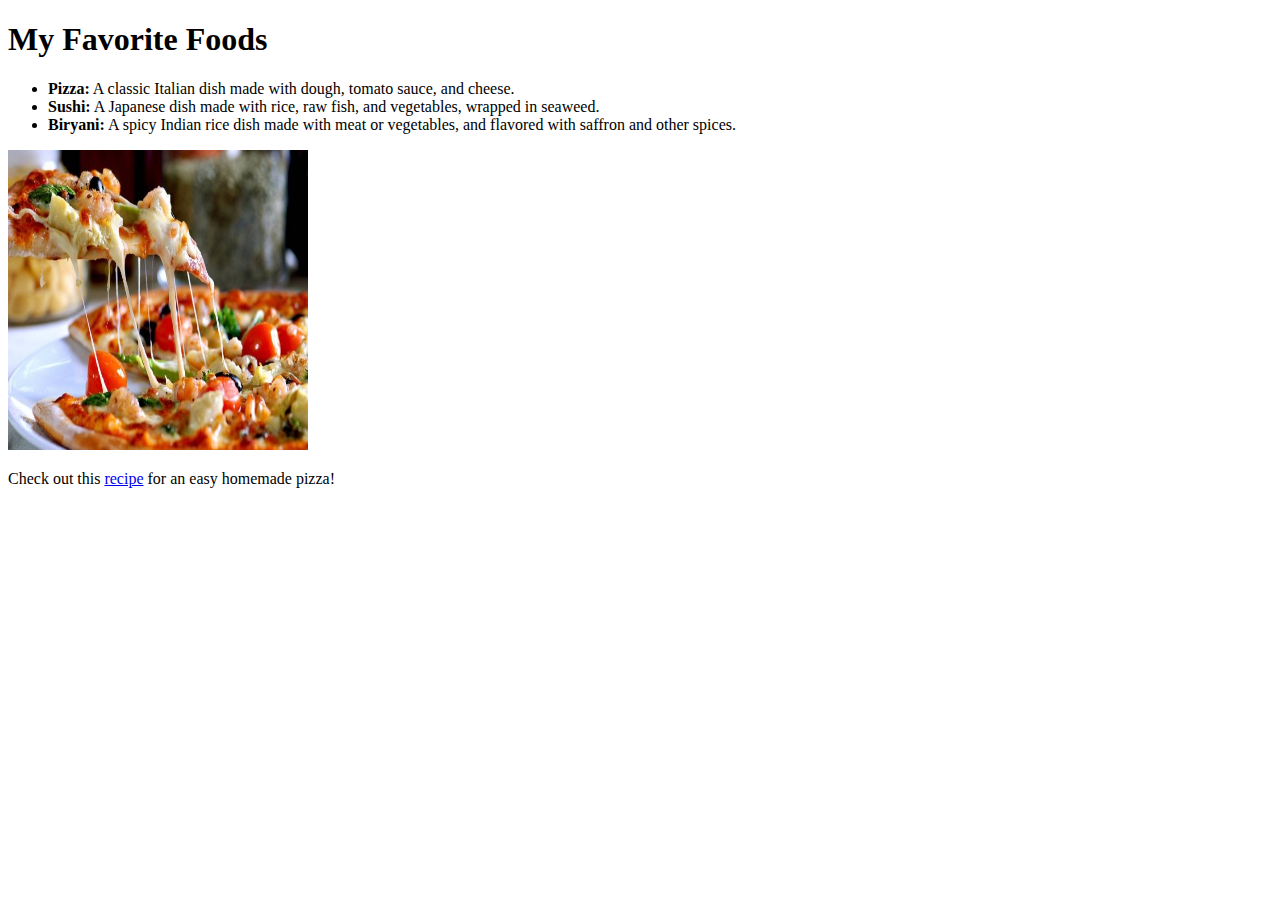
<file: A-1/index.html>
<!DOCTYPE html>
<html>
  <head>
    <title>My Favorite Foods</title>
  </head>
  <body>
    <h1>My Favorite Foods</h1>
    <ul>
      <li><strong>Pizza:</strong> A classic Italian dish made with dough, tomato sauce, and cheese.</li>
      <li><strong>Sushi:</strong> A Japanese dish made with rice, raw fish, and vegetables, wrapped in seaweed.</li>
      <li><strong>Biryani:</strong> A spicy Indian rice dish made with meat or vegetables, and flavored with saffron and other spices.</li>
    </ul>
    <img height="300" width="300" src="pizza.jpg " alt="A delicious pizza">
    <p>Check out this <a href="https://www.pizzahut.com/">recipe</a> for an easy homemade pizza!</p>
  </body>
</html>
</file>
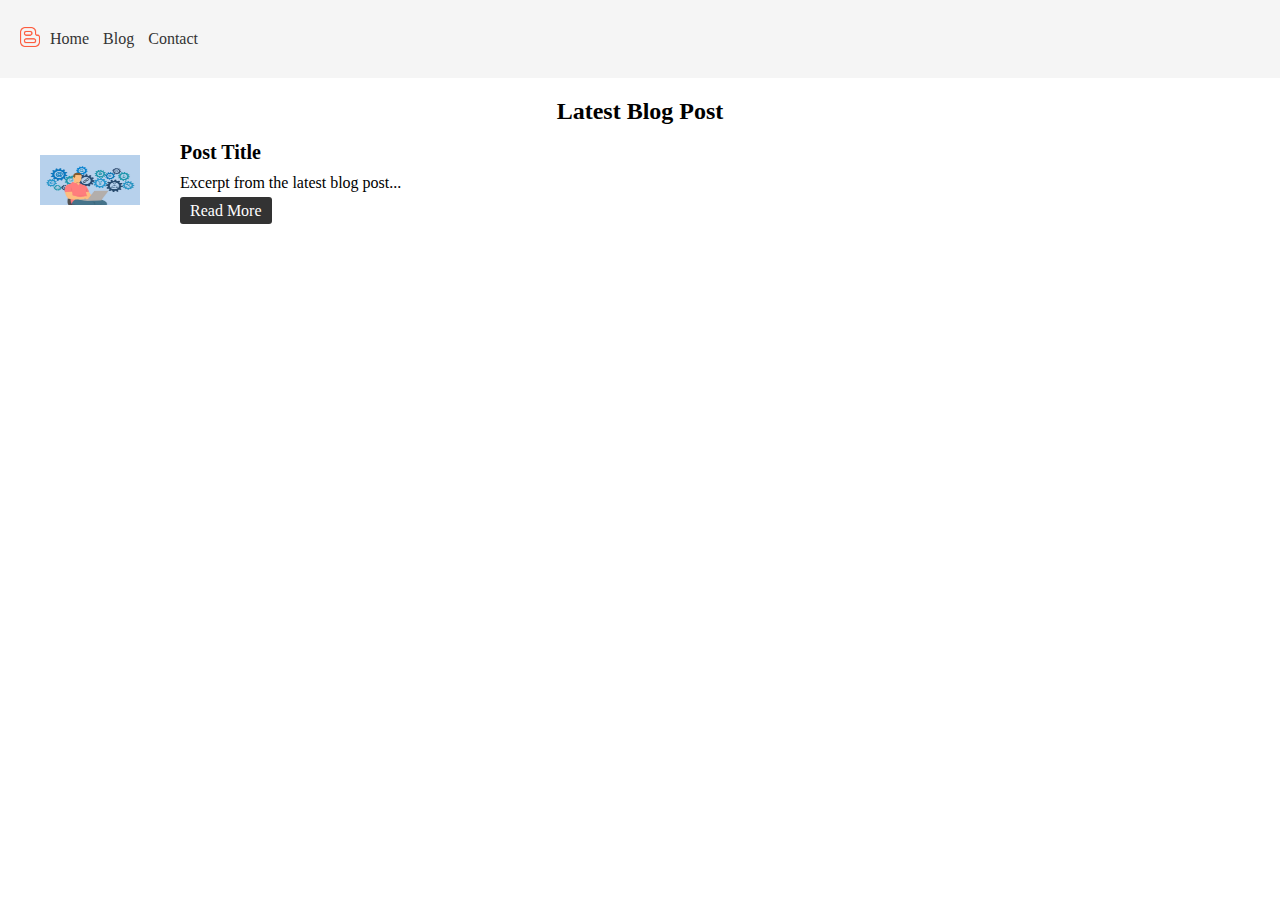
<file: A-2/index.html>
<!DOCTYPE html>
<html>
<head>
  <title>Home Page</title>
  <link rel="stylesheet" href="style.css">
</head>
<body>
  <header>
    <div class="logo">
      <img src="logo.png" alt="Logo">
    </div>
    <nav>
      <ul>
        <li><a href="index.html">Home</a></li>
        <li><a href="blog.html">Blog</a></li>
        <li><a href="contact.html">Contact</a></li>
      </ul>
    </nav>
  </header>
  
  <main>
    <section class="featured-post">
      <h1>Latest Blog Post</h1>
      <div class="post">
        <img src="post-image.jpg" alt="Featured Post Image">
        <div class="post-content">
          <h2>Post Title</h2>
          <p>Excerpt from the latest blog post...</p>
          <a href="blog.html">Read More</a>
        </div>
      </div>
    </section>
  </main>
</body>
</html>
</file>
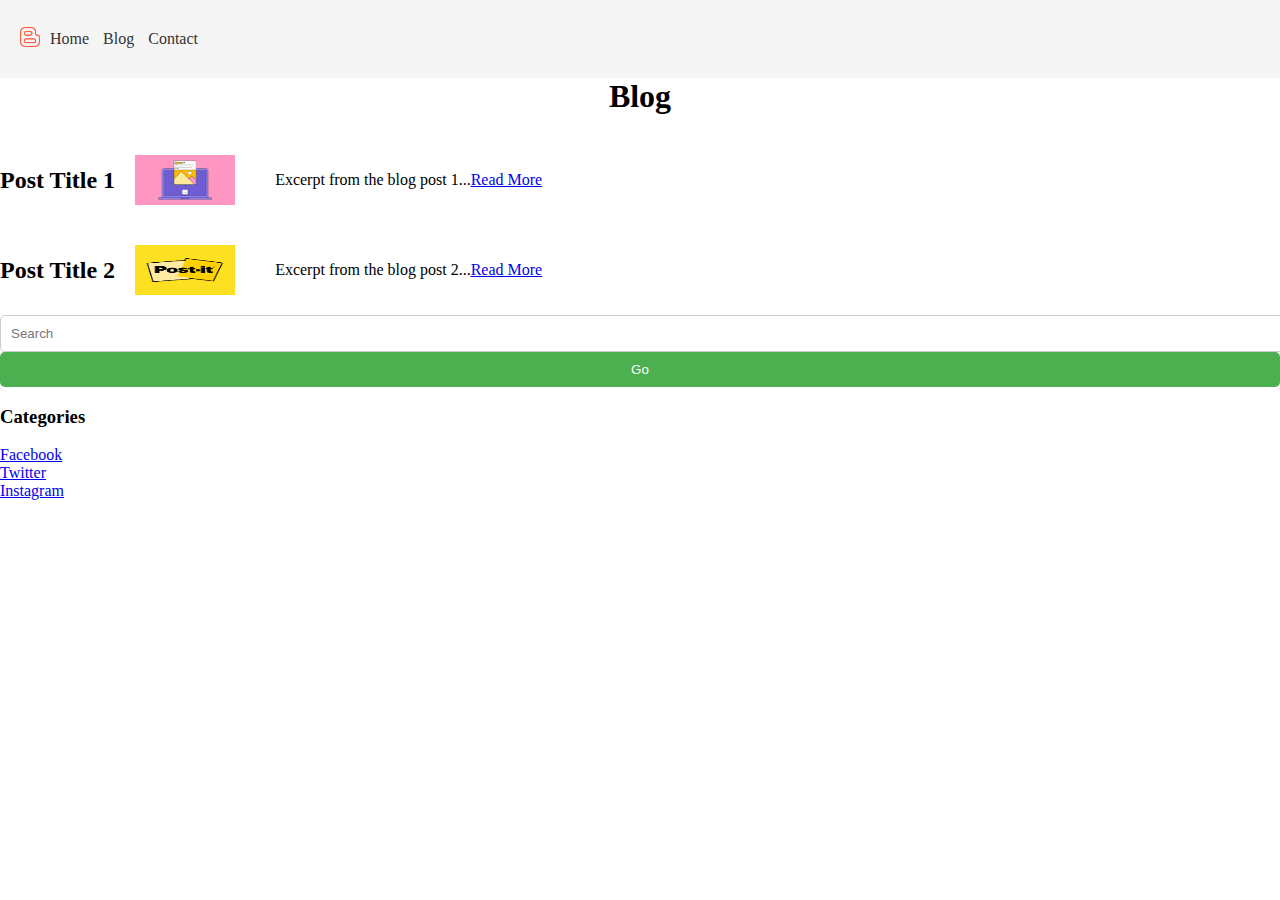
<file: A-2/blog.html>
<!DOCTYPE html>
<html>
<head>
  <title>Blog Page</title>
  <link rel="stylesheet" href="style.css">
</head>
<body>
  <header>
    <div class="logo">
      <img src="logo.png" alt="Logo">
    </div>
    <nav>
      <ul>
        <li><a href="index.html">Home</a></li>
        <li><a href="blog.html">Blog</a></li>
        <li><a href="contact.html">Contact</a></li>
      </ul>
    </nav>
  </header>
  
  <main>
    <section class="blog-posts">
      <h1>Blog</h1>
      <div class="post">
        <h2>Post Title 1</h2>
        <img src="post-image-1.jpg" alt="Post Image 1">
        <p>Excerpt from the blog post 1...</p>
        <a href="post-1.html">Read More</a>
      </div>
      <div class="post">
        <h2>Post Title 2</h2>
        <img src="post-image-2.jpg" alt="Post Image 2">
        <p>Excerpt from the blog post 2...</p>
        <a href="post-2.html">Read More</a>
      </div>
      
    </section>
    
    <aside class="sidebar">
      <div class="search">
        <input type="text" placeholder="Search">
        <button type="submit">Go</button>
      </div>
      <div class="categories">
        <h3>Categories</h3>
        <ul>
          <li><a href="https://facebook.com/">Facebook</a></li>
          <li><a href="https://twitter.com/">Twitter</a></li>
          <li><a href="https://instagram.com/">Instagram</a></li>
         
        </ul>
      </div>
    </aside>
  </main>
</body>
</html>
</file>
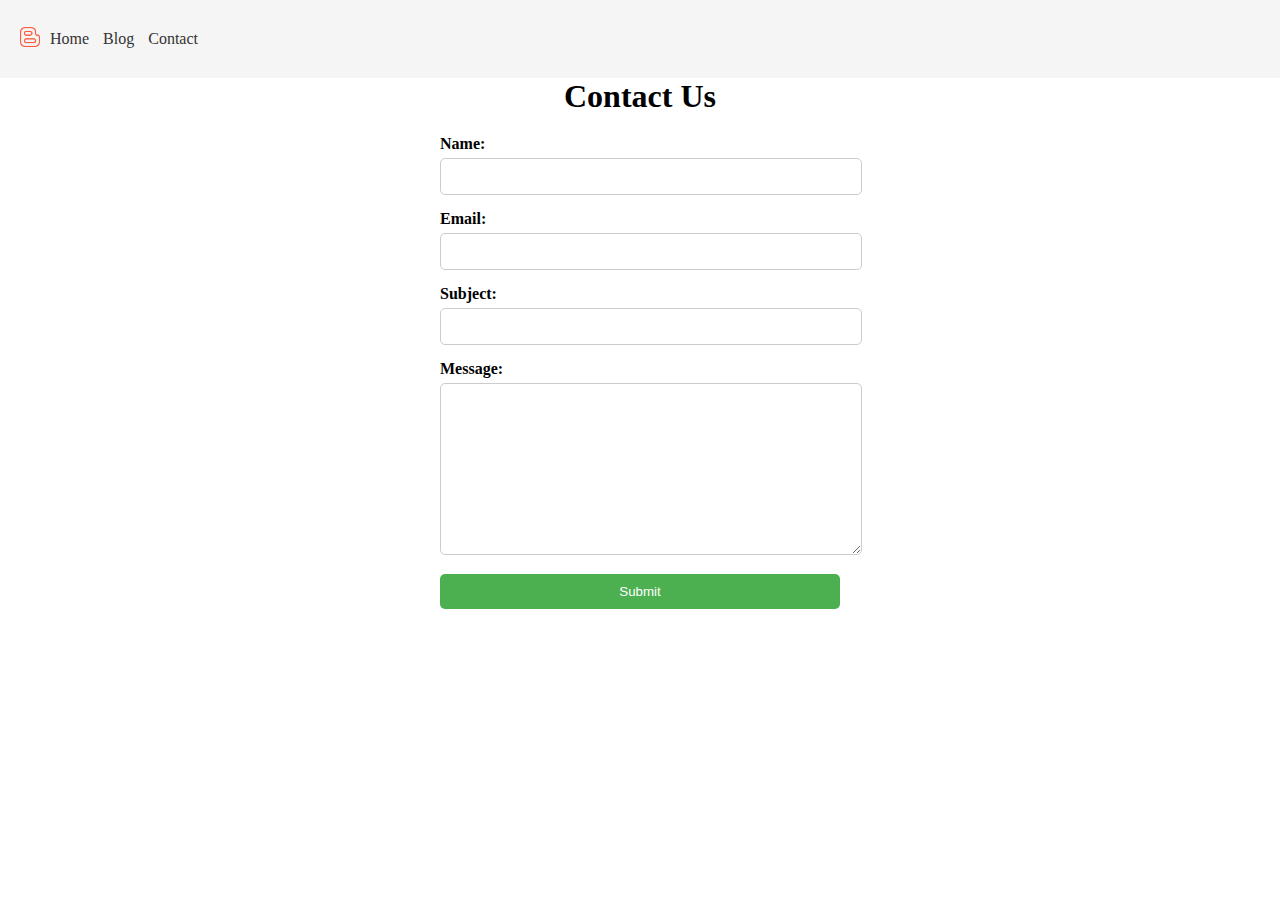
<file: A-2/contact.html>
<!DOCTYPE html>
<html>
<head>
  <title>Contact Page</title>
  <link rel="stylesheet" href="style.css">
</head>
<body>
  <header>
    <div class="logo">
      <img src="logo.png" alt="Logo">
    </div>
    <nav>
      <ul>
        <li><a href="index.html">Home</a></li>
        <li><a href="blog.html">Blog</a></li>
        <li><a href="contact.html">Contact</a></li>
      </ul>
    </nav>
  </header>
  
  <main>
    <h1>Contact Us</h1>
    
    <form id="contact-form" action="#" method="POST">
      <div class="form-group">
        <label for="name">Name:</label>
        <input type="text" id="name" name="name" required>
      </div>
      
      <div class="form-group">
        <label for="email">Email:</label>
        <input type="email" id="email" name="email" required>
      </div>
      
      <div class="form-group">
        <label for="subject">Subject:</label>
        <input type="text" id="subject" name="subject" required>
      </div>
      
      <div class="form-group">
        <label for="message">Message:</label>
        <textarea id="message" name="message" required></textarea>
      </div>
      
      <button type="submit">Submit</button>
    </form>
  </main>
</body>
</html>
</file>
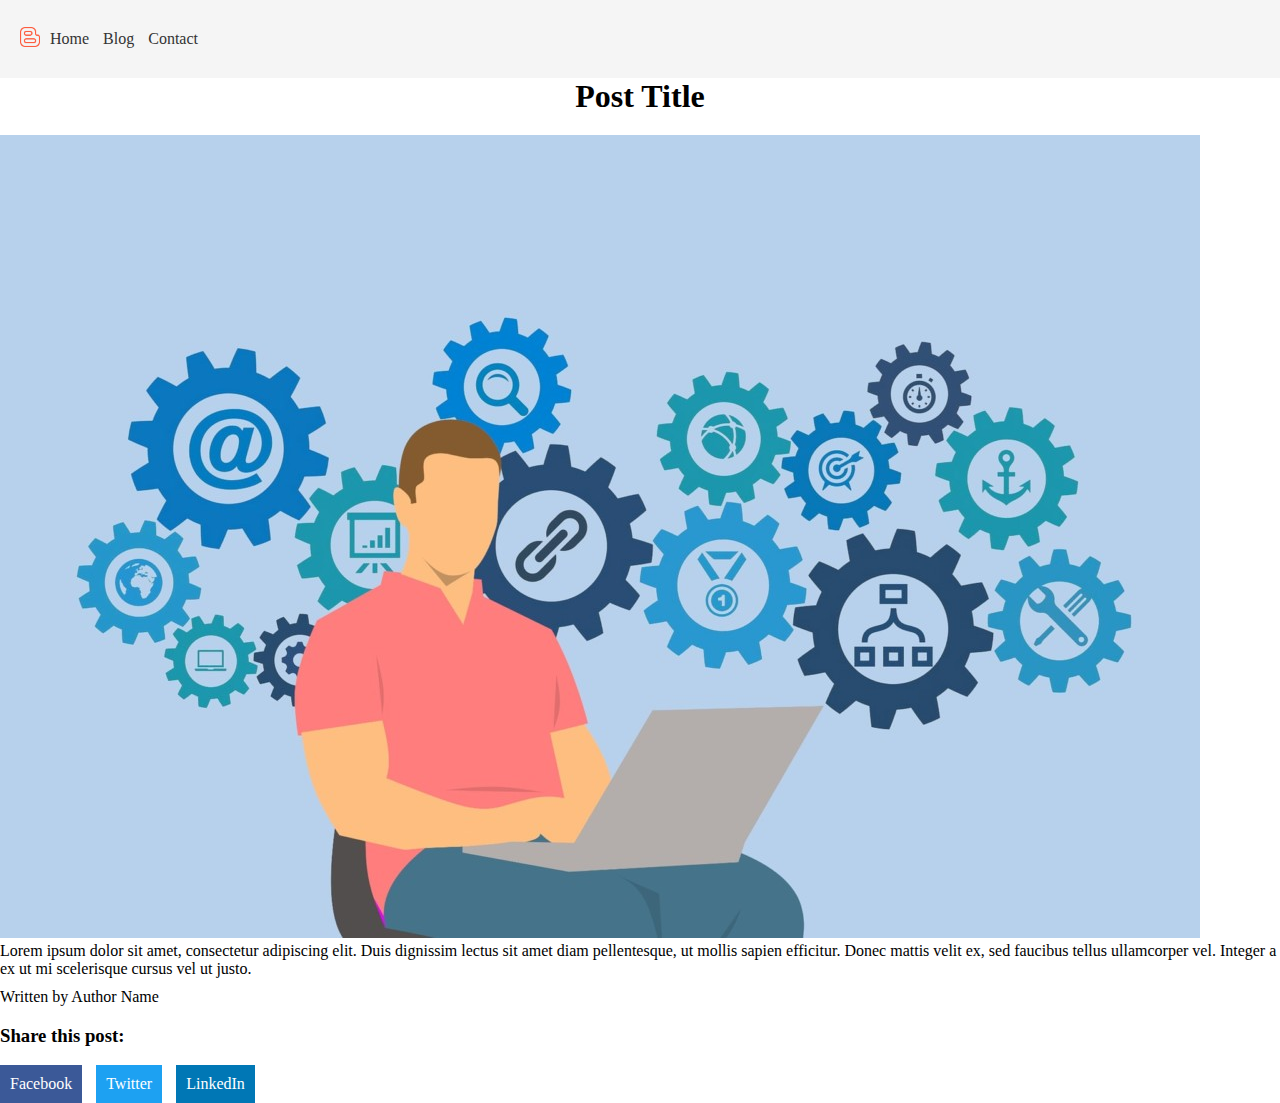
<file: A-2/singlePost.html>
<!DOCTYPE html>
<html>
<head>
  <title>Single Post Page</title>
  <link rel="stylesheet" href="style.css">
</head>
<body>
  <header>
    <div class="logo">
      <img src="logo.png" alt="Logo">
    </div>
    <nav>
      <ul>
        <li><a href="index.html">Home</a></li>
        <li><a href="blog.html">Blog</a></li>
        <li><a href="contact.html">Contact</a></li>
      </ul>
    </nav>
  </header>
  
  <main>
    <article class="single-post">
      <h1>Post Title</h1>
      <img src="post-image.jpg" alt="Post Image">
      <div class="post-content">
        <p>Lorem ipsum dolor sit amet, consectetur adipiscing elit. Duis dignissim lectus sit amet diam pellentesque, ut mollis sapien efficitur. Donec mattis velit ex, sed faucibus tellus ullamcorper vel. Integer a ex ut mi scelerisque cursus vel ut justo.</p>
        <!-- Add the rest of the post content here -->
      </div>
      <p class="author">Written by <span>Author Name</span></p>
      
      <div class="social-sharing">
        <h3>Share this post:</h3>
        <ul>
          <li><a href="#" class="facebook">Facebook</a></li>
          <li><a href="#" class="twitter">Twitter</a></li>
          <li><a href="#" class="linkedin">LinkedIn</a></li>
          <!-- Add more social media buttons as needed -->
        </ul>
      </div>
    </article>
  </main>
</body>
</html>
</file>
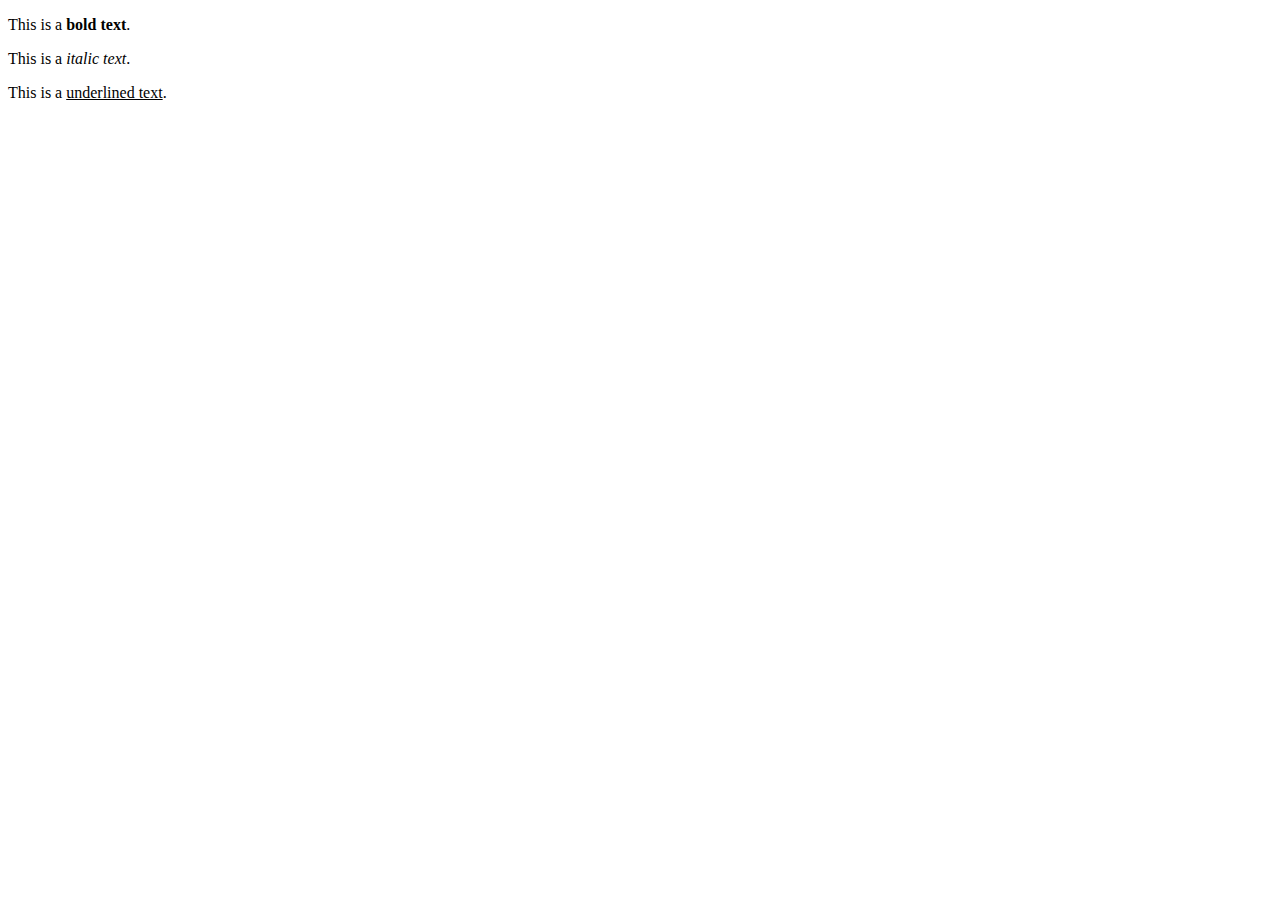
<file: Module-1/2-text.html>
<!DOCTYPE html>
<html lang="en">
<head>
    <meta charset="UTF-8">
    <meta http-equiv="X-UA-Compatible" content="IE=edge">
    <meta name="viewport" content="width=device-width, initial-scale=1.0">
    <title>Document</title>
</head>
<body>
    <p>This is a <b>bold text</b>.</p>
    <p>This is a <i>italic text</i>.</p>
    <p>This is a <u>underlined text</u>.</p>

</body>
</html>
</file>
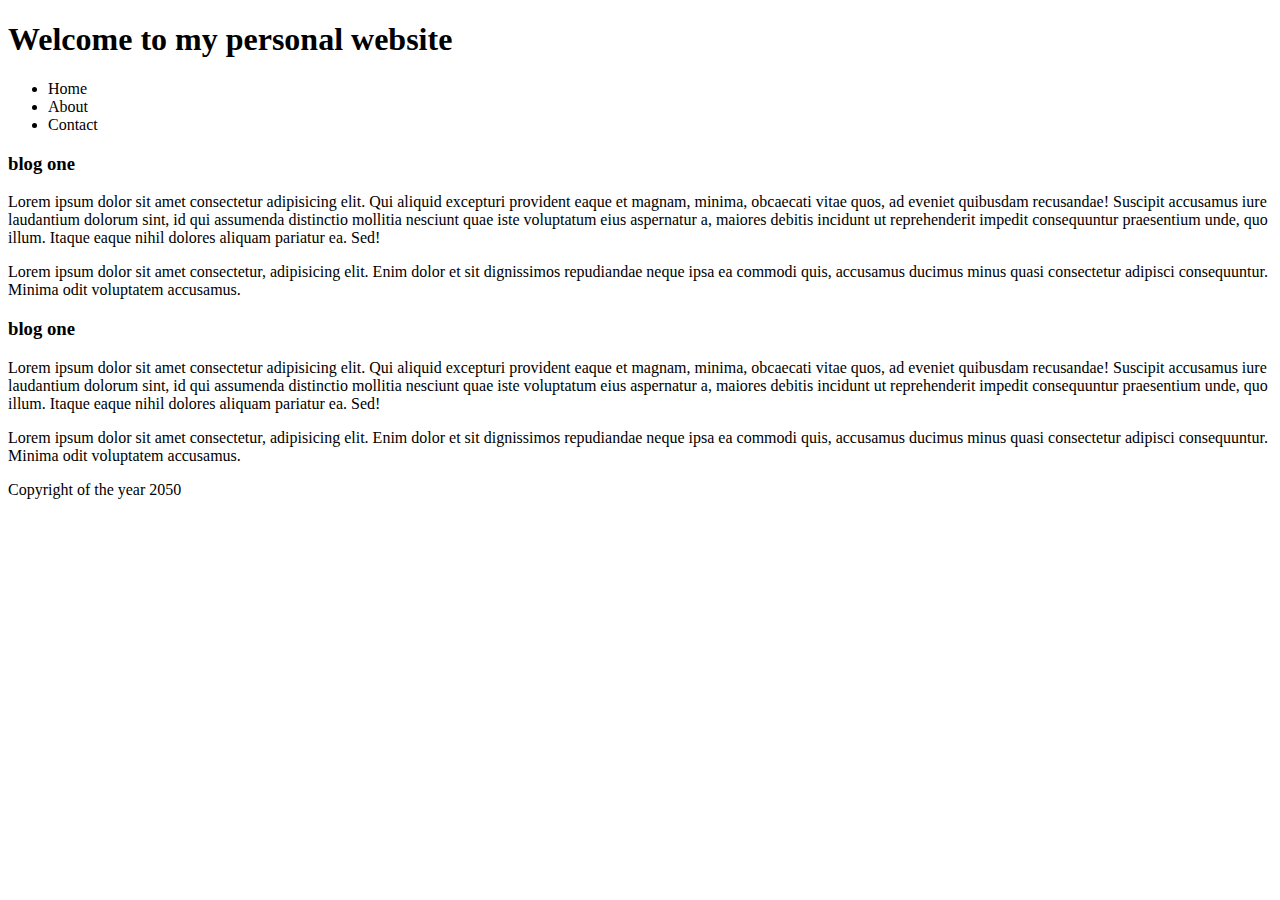
<file: Module-1/non-sematic.html>
<!DOCTYPE html>
<html lang="en">
<head>
    <meta charset="UTF-8">
    <meta http-equiv="X-UA-Compatible" content="IE=edge">
    <meta name="viewport" content="width=device-width, initial-scale=1.0">
    <title>Non Semantic</title>
</head>
<body>
    <div class="header">
        <h1>Welcome to my personal website</h1>
        <ul>
            <li>Home</li>
            <li>About</li>
            <li>Contact</li>
        </ul>
    </div>
    <div class="blogs">
        <div class="blog">
            <h3>blog one</h3>
            <p>Lorem ipsum dolor sit amet consectetur adipisicing elit. Qui aliquid excepturi provident eaque et magnam, minima, obcaecati vitae quos, ad eveniet quibusdam recusandae! Suscipit accusamus iure laudantium dolorum sint, id qui assumenda distinctio mollitia nesciunt quae iste voluptatum eius aspernatur a, maiores debitis incidunt ut reprehenderit impedit consequuntur praesentium unde, quo illum. Itaque eaque nihil dolores aliquam pariatur ea. Sed!</p>
            <p>Lorem ipsum dolor sit amet consectetur, adipisicing elit. Enim dolor et sit dignissimos repudiandae neque ipsa ea commodi quis, accusamus ducimus minus quasi consectetur adipisci consequuntur. Minima odit voluptatem accusamus.</p>
        </div>
        <div class="blog">
            <h3>blog one</h3>
            <p>Lorem ipsum dolor sit amet consectetur adipisicing elit. Qui aliquid excepturi provident eaque et magnam, minima, obcaecati vitae quos, ad eveniet quibusdam recusandae! Suscipit accusamus iure laudantium dolorum sint, id qui assumenda distinctio mollitia nesciunt quae iste voluptatum eius aspernatur a, maiores debitis incidunt ut reprehenderit impedit consequuntur praesentium unde, quo illum. Itaque eaque nihil dolores aliquam pariatur ea. Sed!</p>
            <p>Lorem ipsum dolor sit amet consectetur, adipisicing elit. Enim dolor et sit dignissimos repudiandae neque ipsa ea commodi quis, accusamus ducimus minus quasi consectetur adipisci consequuntur. Minima odit voluptatem accusamus.</p>
        </div>
    </div>
    <div class="photo-album">

    </div>
    <div class="footer">
        <p>Copyright of the year 2050</p>
    </div>
</body>
</html>
</file>
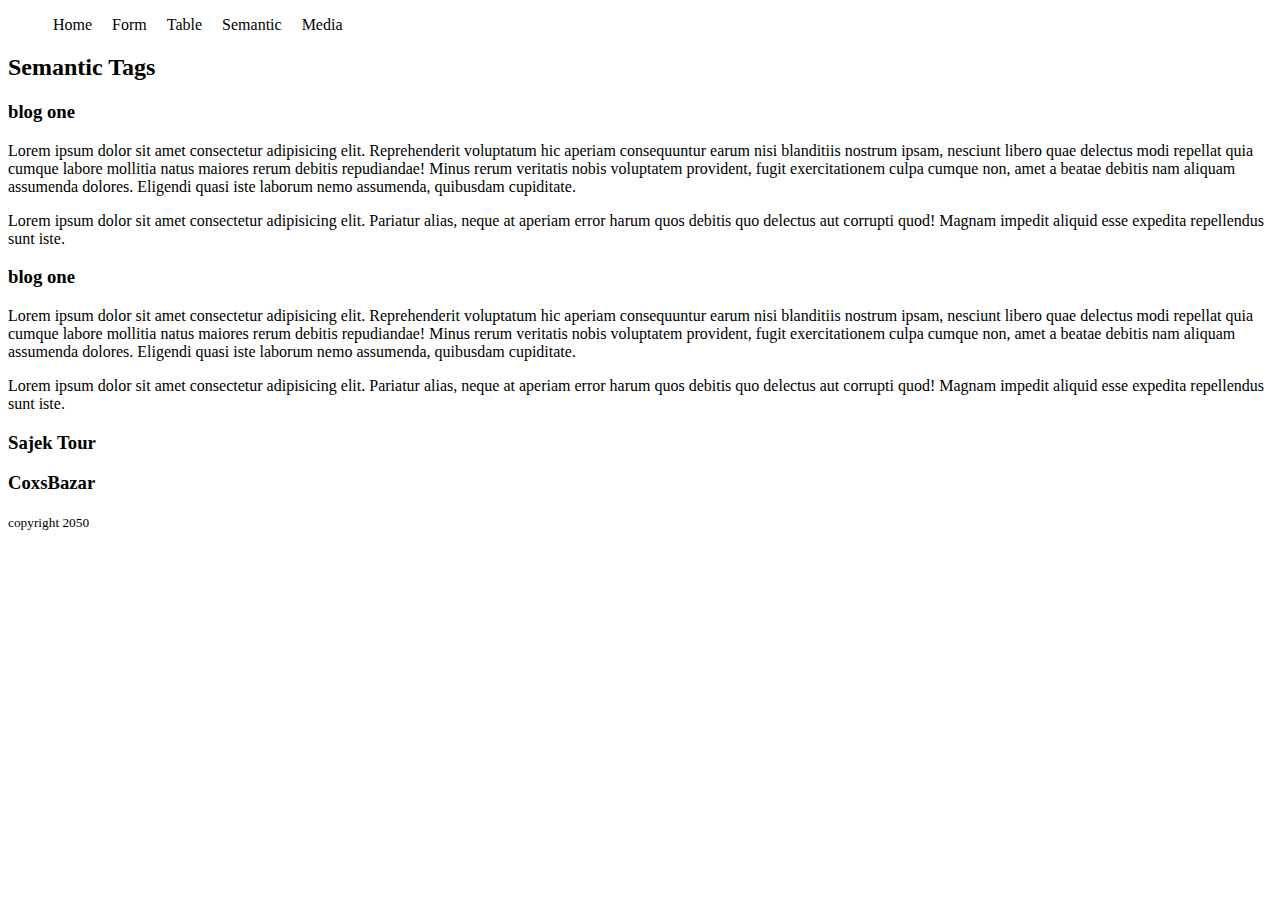
<file: Module-1/semantic.html>
<!DOCTYPE html>
<html lang="en">
<head>
    <meta charset="UTF-8">
    <meta http-equiv="X-UA-Compatible" content="IE=edge">
    <meta name="viewport" content="width=device-width, initial-scale=1.0">
    <title>Semantic Tags</title>
    <link rel="stylesheet" href="styles/nav.css">
</head>
<body>
    <header>
        <nav>
            <ul>
                <li><a href="">Home</a></li>
                <li><a href="form.html">Form</a></li>
                <li><a href="table.html">Table</a></li>
                <li><a href="semantic.html">Semantic</a></li>
                <li><a href="audio-video.html">Media</a></li>
            </ul>
        </nav>
        <h2>Semantic Tags</h2>
    </header>
    <main>
        <section class="blogs">
            <article>
                <h3>blog one</h3>
                <p>Lorem ipsum dolor sit amet consectetur adipisicing elit. Reprehenderit voluptatum hic aperiam consequuntur earum nisi blanditiis nostrum ipsam, nesciunt libero quae delectus modi repellat quia cumque labore mollitia natus maiores rerum debitis repudiandae! Minus rerum veritatis nobis voluptatem provident, fugit exercitationem culpa cumque non, amet a beatae debitis nam aliquam assumenda dolores. Eligendi quasi iste laborum nemo assumenda, quibusdam cupiditate.</p>
                <p>Lorem ipsum dolor sit amet consectetur adipisicing elit. Pariatur alias, neque at aperiam error harum quos debitis quo delectus aut corrupti quod! Magnam impedit aliquid esse expedita repellendus sunt iste.</p>
            </article>
            <article>
                <h3>blog one</h3>
                <p>Lorem ipsum dolor sit amet consectetur adipisicing elit. Reprehenderit voluptatum hic aperiam consequuntur earum nisi blanditiis nostrum ipsam, nesciunt libero quae delectus modi repellat quia cumque labore mollitia natus maiores rerum debitis repudiandae! Minus rerum veritatis nobis voluptatem provident, fugit exercitationem culpa cumque non, amet a beatae debitis nam aliquam assumenda dolores. Eligendi quasi iste laborum nemo assumenda, quibusdam cupiditate.</p>
                <p>Lorem ipsum dolor sit amet consectetur adipisicing elit. Pariatur alias, neque at aperiam error harum quos debitis quo delectus aut corrupti quod! Magnam impedit aliquid esse expedita repellendus sunt iste.</p>
            </article>
        </section>
        <section class="photo-albums">
            <div class="album">
                <h3>Sajek Tour</h3>
            </div>
            <div>
                <h3>CoxsBazar</h3>

            </div>
        </section>
    </main>
    <footer>
        <p><small>copyright 2050</small></p>
    </footer>
</body>
</html>
</file>
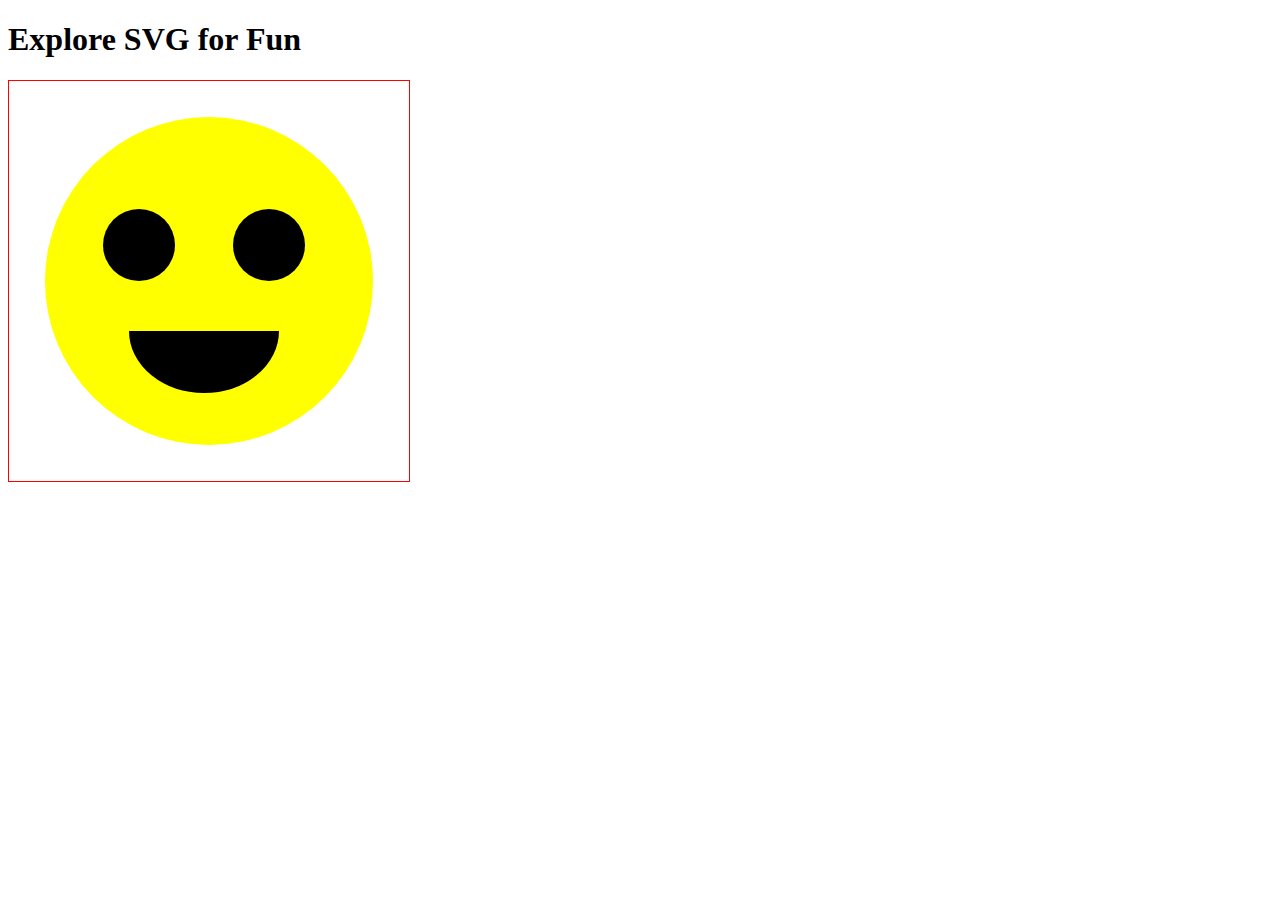
<file: Module-1/svg.html>
<!DOCTYPE html>
<html lang="en">

<head>
    <meta charset="UTF-8">
    <meta http-equiv="X-UA-Compatible" content="IE=edge">
    <meta name="viewport" content="width=device-width, initial-scale=1.0">
    <title>Document</title>
</head>

<body>
    <h1>Explore SVG for Fun</h1>
    <svg viewBox="0 0 200 200" style="border: 1px solid red" width="400" height="400">
        <circle cx="100" cy="100" r="82" fill="yellow"></circle>
        <circle cx="65" cy="82" r="18" fill="black"></circle>
        <circle cx="130" cy="82" r="18" fill="black"></circle>
        <path d="M65 125 A1, 0.8 0 0, 0 130 125" stroke="black" stroke-width="10"></path>
    </svg>
</body>

</html>
</file>
<file: Module-1/styles/nav.css>
nav > ul{
    display: flex;
}
nav li{
    list-style: none;
    margin-right: 10px;
    padding: 0 5px;
}

nav li:hover{
    background-color: lightgray;
}

nav li a{
    text-decoration: none;
    color: black;
}

/* Nested nav menu  */
nav li .dropdown{
    display: none;
    position: absolute;
    background-color: lightyellow;
    padding-left: 5px;
}

nav li:hover > .dropdown{
    display: block;
}
</file>
<file: A-2/style.css>
/* Reset some default styles for consistency */
body, h1, h2, p, ul, li, input, form, label,button,textarea {
    margin: 0;
    padding: 0;
  }
  
  /* Responsive styles */
@media screen and (max-width: 768px) {
  /* Responsive styles for smaller screens */
}

  /* Header styles */
  header {
    background-color: #f5f5f5;
    padding: 20px;
    display: flex;
    align-items: center;
  }
  
  .logo img {
    height: 20px;
  }
  
  nav ul {
    list-style: none;
    padding: 10px;
  }
  
  nav ul li {
    display: inline-block;
    margin-right: 10px;
  }
  
  nav ul li a {
    text-decoration: none;
    color: #333;
  }
  
  /* Featured post styles */
  .featured-post {
    padding: 20px;
  }
  
  .featured-post h1 {
    font-size: 24px;
    margin-bottom: 10px;
  }
  
  .post {
    display: flex;
    align-items: center;
  }
  
  .post img {
    width: 100px;
    height: 50px;
    padding: 20px;
    
    margin-right: 20px;
  }
  
  .post-content h2 {
    font-size: 20px;
    margin-bottom: 10px;
  }
  
  .post-content p {
    margin-bottom: 10px;
  }
  
  .post-content a {
    text-decoration: none;
    background-color: #333;
    color: #fff;
    padding: 5px 10px;
    border-radius: 3px;
  }
    /* Contact page styles */
    h1 {
        /* Page heading styles */
        text-align: center;
        margin-bottom: 20px;
      }
      
      #contact-form {
        /* Form styles */
        width: 400px;
        margin: 0 auto;
      }
      
      .form-group {
        /* Form field styles */
        margin-bottom: 15px;
      }
      
      label {
        /* Label styles */
        display: block;
        font-weight: bold;
        margin-bottom: 5px;
      }
      
      input, textarea {
        /* Input and textarea styles */
        width: 100%;
        padding: 10px;
        border: 1px solid #ccc;
        border-radius: 5px;
      }
      
      textarea {
        /* Textarea specific styles */
        height: 150px;
      }
      
      button {
        /* Submit button styles */
        display: block;
        width: 100%;
        padding: 10px;
        background-color: #4CAF50;
        color: #fff;
        border: none;
        border-radius: 5px;
        cursor: pointer;
      }

  
  /* Blog posts styles */
  .blog-posts {
    /* Blog posts styles */
  }
  
  .blog-posts h1 {
    /* Heading styles */
  }
  
  .post {
    /* Post styles */
  }
  
  .post h2 {
    /* Post title styles */
  }
  
  .post img {
    /* Post image styles */
  }
  
  .post p {
    /* Post excerpt styles */
  }
  
  .post a {
    /* Read more button styles */
  }
  
  /* Sidebar styles */
  .sidebar {
    /* Sidebar styles */
  }
  
  .search {
    /* Search bar styles */
  }
  
  .search input {
    /* Search input styles */
  }
  
  .search button {
    /* Search button styles */
  }
  
  .categories {
    /* Categories styles */
  }
  
  .categories h3 {
    /* Categories heading styles */
  }
  
  .categories ul {
    /* Categories list styles */
  }
  
  .categories ul li {
    /* Category item styles */
  }
  
  .categories ul li a {
    /* Category link styles */
  }
  
  /* Single post styles */
  .single-post {
    /* Single post styles */
  }
  
  .single-post h1 {
    /* Post title styles */
  }
  
  .single-post img {
    /* Post image styles */
  }
  
  .single-post .post-content {
    /* Post content styles */
  }
  
  .single-post .author {
    /* Author styles */
  }
  
  .single-post .author span {
    /* Author name styles */
  }
  
  /* Social sharing styles */
  .social-sharing {
    /* Social sharing styles */
  }
  
  .social-sharing h3 {
    /* Sharing heading styles */
  }
  
  .social-sharing ul {
    /* Sharing list styles */
  }
  
  .social-sharing ul li {
    /* Sharing button item styles */
    display: inline-block;
    margin-right: 10px;
  }
  
  .social-sharing ul li a {
    /* Sharing button styles */
    display: inline-block;
    padding: 10px;
    background-color: #e0e0e0;
    color: #333;
    text-decoration: none;
  }
  
  /* Individual social media button styles */
  .social-sharing ul li a.facebook {
    background-color: #3b5998;
    color: #fff;
  }
  
  .social-sharing ul li a.twitter {
    background-color: #1da1f2;
    color: #fff;
  }
  
  .social-sharing ul li a.linkedin {
    background-color: #0077b5;
    color: #fff;
  }
</file>
